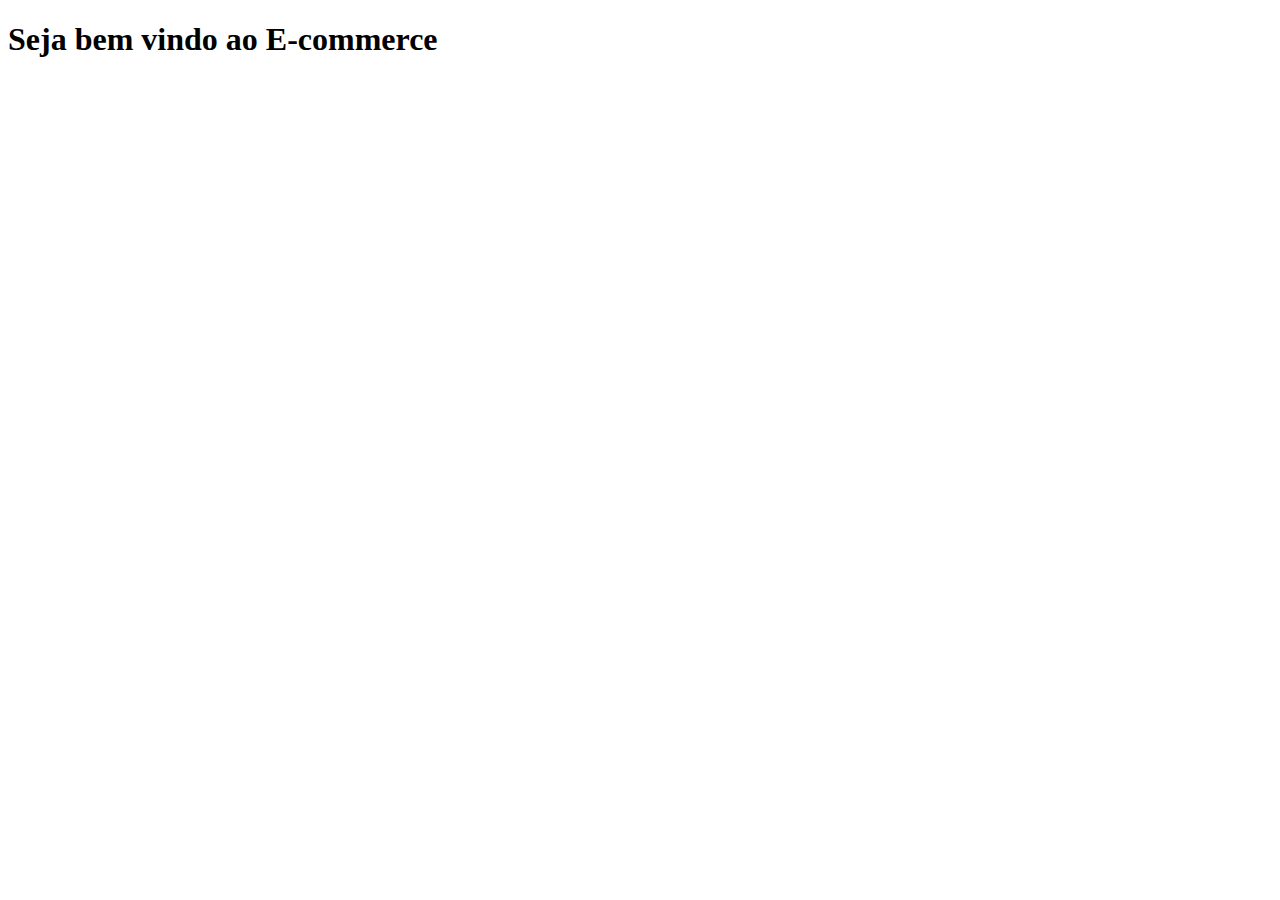
<file: src/main/resources/templates/Admin/index.html>
<!DOCTYPE html>
<html xmlns="http://www.w3.org/1999/xhtml" 
	xmlns:th="http://www.thymeleaf.org"
	xmlns:layout="http://www.ultraq.net.nz/thymeleaf/layout"
    layout:decorate="~{layout/ecommerceLayout.html}">

<head>
	<title>E-commerce</title>

</head>

<section layout:fragment="conteudo">


 <div class="container animated fadeInRight"> 
	<h1>Seja bem vindo ao E-commerce</h1>   
 </div>
 	
		


</section>
</html>
</file>
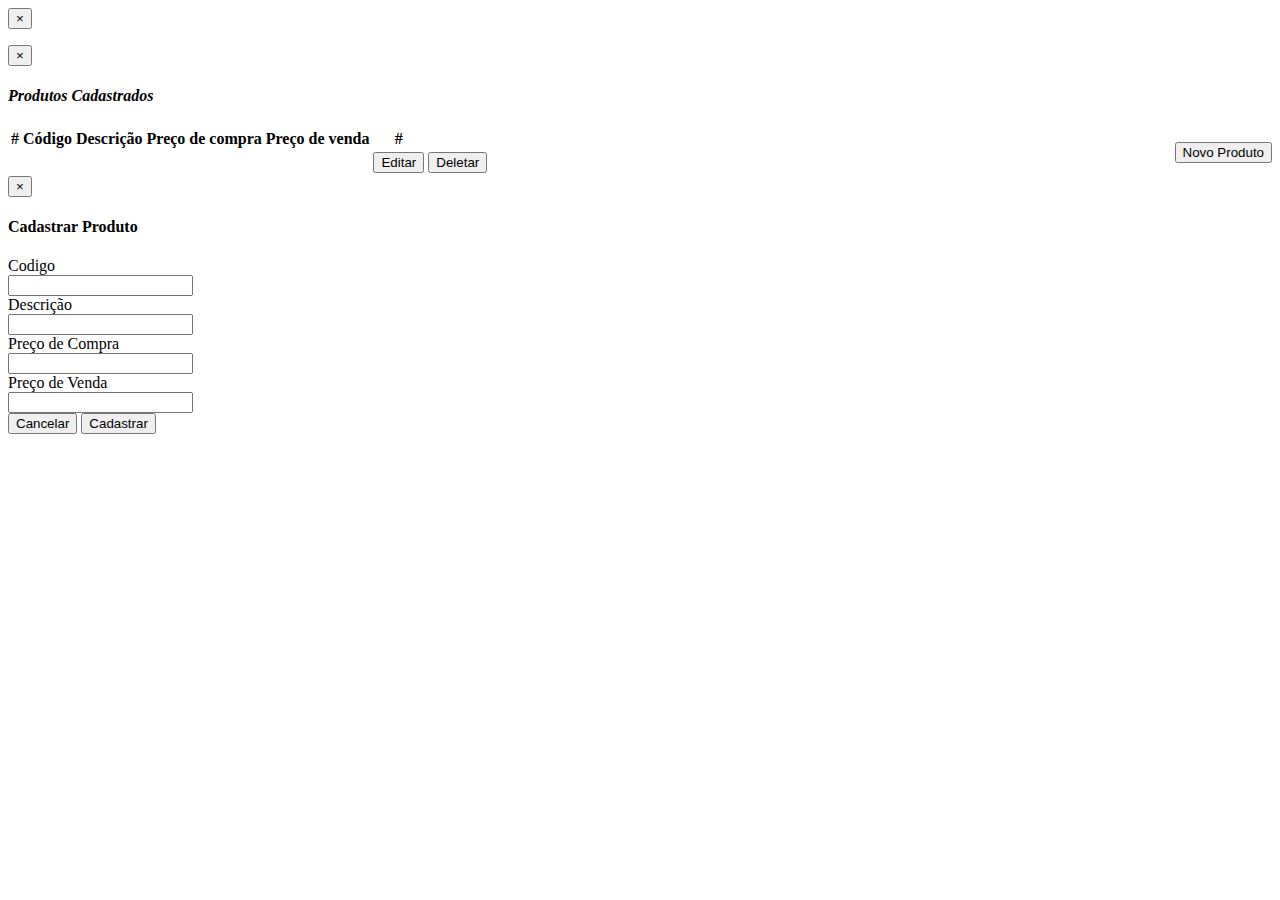
<file: src/main/resources/templates/Produto/index.html>
<!DOCTYPE html>
<html xmlns="http://www.w3.org/1999/xhtml" 
	xmlns:th="http://www.thymeleaf.org"
	xmlns:layout="http://www.ultraq.net.nz/thymeleaf/layout"
    layout:decorator="layout/ecommerceLayout">

<head>
	<title>E-commerce</title>

</head>

<section layout:fragment="conteudo">


 <div class="container animated"> 
 
 <div class="alert alert-dismissible alert-danger" th:if="${!#strings.isEmpty(error)}">
  				<button type="button" class="close" data-dismiss="alert">&times;</button>
  				<p th:text="${error}"></p>
	</div>
	<div class="alert alert-dismissible alert-success" th:if="${!#strings.isEmpty(sucesso)}">
  				<button type="button" class="close" data-dismiss="alert">&times;</button>
  				<p th:text="${sucesso}"></p>
	</div>
	<div class="row"  style="background-color:white; margin-top:20px; border-radius: 10px;">
		
		<div class="col-md-12">
			<div class="col-md-6">
				<h4><i>Produtos  Cadastrados </i></h4>
			</div>
			<div class="col-md-6">
				<button class="btn btn-primary" data-toggle="modal" data-target="#modalCadastrarProduto" style="float:right; margin-top:15px;"> <i class="glyphicon glyphicon-plus"></i>Novo Produto</button>
			</div>
		</div>
		<table class="table" id="produtosTable">
			    <thead>
			      <tr>
			        <th>#</th>
			        <th>Código</th>
			        <th>Descrição</th>
			        <th>Preço de compra</th>
			        <th>Preço de venda </th>
			        <th>#</th>
			      </tr>
			    </thead>
			    <tbody>
			      <tr th:each="produto,iterationStatus : ${produtos}">
			        <td th:text="${iterationStatus.count}"></td>
			        <td th:text="${produto.codigo}"> </td>
			        <td th:text="${produto.descricao}"> </td>
			        <td th:text="${produto.precoCompra}"></td>
			        <td th:text="${produto.precoVenda}"></td>
			        <td ><a th:href="@{/Produto/Editar/{idProduto}(idProduto=${produto.id})}"><button type="button" class="btn btn-primary" >Editar</button></a></td>		         			        
			        <td ><a th:href="@{/Produto/Deletar/{idProduto}(idProduto=${produto.id})}"><button type="button" class="btn btn-danger">Deletar</button></a></td>
			        
			      </tr>
			     
			    </tbody>
			  </table>
		
		</div>
	
 </div>
 	<div class="modal fade" id="modalCadastrarProduto" tabindex="-1" role="dialog" aria-labelledby="myModalLabel">
		  <div class="modal-dialog" role="document">
		    <div class="modal-content">
		   		<form th:fragment="consultaModal" class="form-horizontal" id ="modalForm" th:action="@{/Produto/Cadastrar/}" method="post">
				 
				    <div class="modal-header">
				      <button type="button" class="close" data-dismiss="modal" aria-label="Close">
				        <span aria-hidden="true">&times;</span>
				      </button>
				      <h4 class="modal-title" id="myModalLabel">Cadastrar Produto</h4>
				    </div>	
				    
				    <div>
				    	<div class="row">
				    	<input type="hidden" name="id" />
				    	<div class="col-md-12">
				    		<div class="col-sm-2"><label for="codigo" class="col-md-2 control-label">Codigo</label></div>
				    		<div class="col-md-6"><input type="text" class="numeric form-control" name="codigo" required="required" /></div>
				    	</div>				    
				   
				    	<div class="col-md-12">
				    		<label for="descricao" class="col-lg-2 control-label">Descrição</label>
				    		<div class="col-md-6"> <input type="text" class="form-control" name="descricao" required="required" /></div>
				    	</div>				    
				  
				    	<div class="col-md-12">
				    		<label for="precoCompra" class="col-lg-2 control-label">Preço de Compra</label>
				    		<div class="col-md-6"><input type="text" class="numeric form-control" name="precoCompra" required="required"  /></div>
				    	</div>				    
				    
				    	<div class="col-md-12">
				    		<label for="precoVenda" class="col-lg-2 control-label"  >Preço de Venda</label>
				    		<div class="col-md-6"><input type="text" class="numeric form-control" name="precoVenda" required="required"  /></div>
				    	</div>				    
				   
				    <div class="form-group">
				      <div class="modal-footer" id="modalBtns">
				      	<div class="col-md-8">
				      		 <button type="button" class="btn btn-danger" data-dismiss="modal">Cancelar</button>
				            <button type="submit" class="btn btn-success" id="btnAgendar">Cadastrar</button>
				      	</div>
				           
				      </div>
				    </div>
				    </div>
				    
				    </div>
				   				    
				    
				   
				</form>
				</div>
		    </div>
		  </div>
		


</section>
</html>
</file>
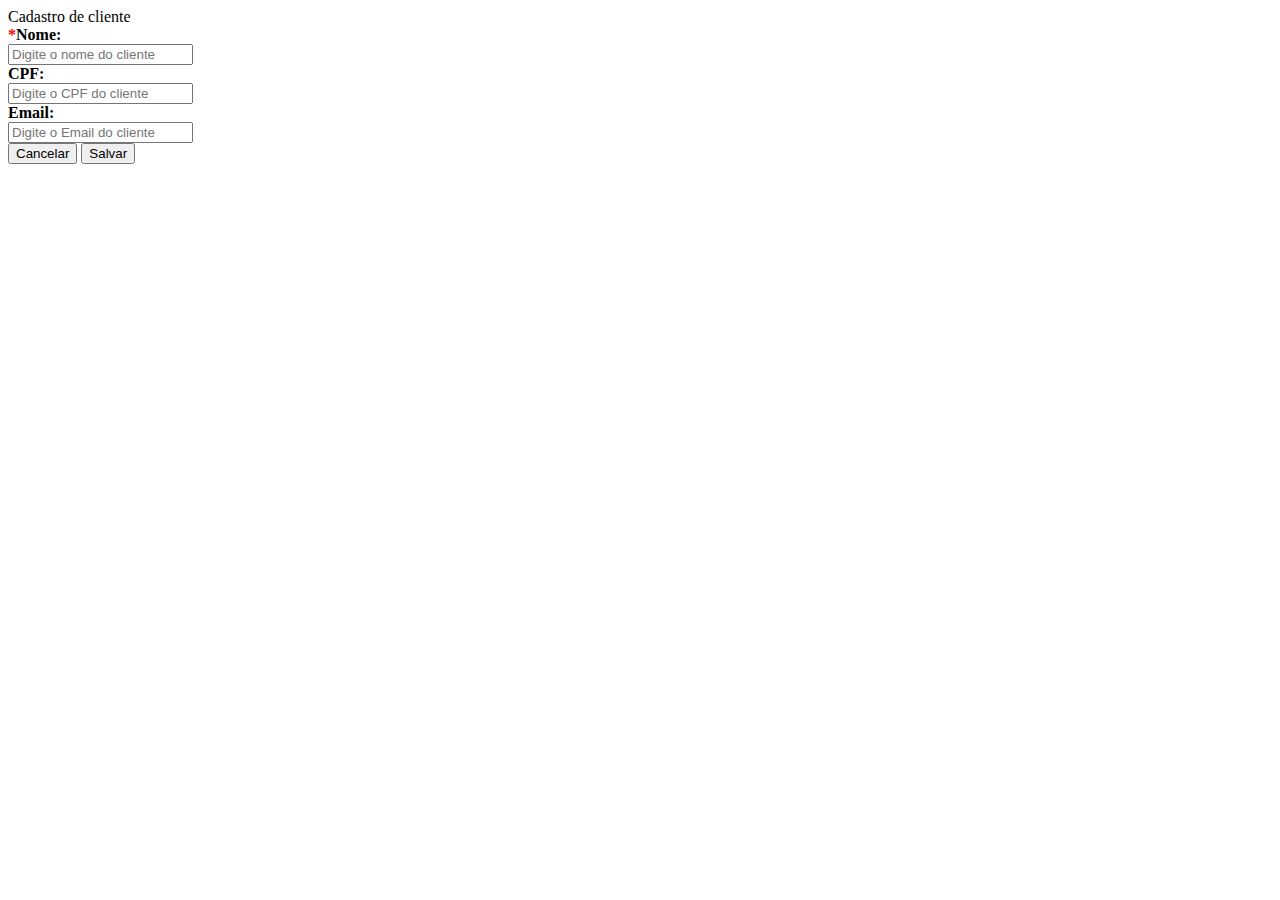
<file: src/main/resources/templates/Admin/cadastrarcliente.html>
<!DOCTYPE html>
<html xmlns="http://www.w3.org/1999/xhtml" 
	xmlns:th="http://www.thymeleaf.org"
	xmlns:layout="http://www.ultraq.net.nz/thymeleaf/layout"
    layout:decorate="~{layout/ecommerceLayout.html}">

<head>
	<title>E-commerce - Novo Cliente</title>
</head>

<section layout:fragment="conteudo">

 <div class="container animated fadeInRight"> 
 	
 	    <div class="col-md-12">
	        <div class="panel panel-bluegray">
	          <div class="panel-heading">
	            <a class="panel-title" data-toggle="collapse" data-target="#cadastrarCliente">
	            	<i class="fa fa-caret-down" aria-hidden="true"></i> 
	            	Cadastro de cliente
	            </a>
	          </div>
	 
	          <div id="cadastrarCliente" class="panel-body collapse in">
		       	<form id="cadastroCliente" class="form-horizontal" enctype="multipart/form-data" th:action="@{/Admin/Cliente/Cadastrar}" method="post">
					<input type="hidden" th:value="${cliente.id}" name="id"></input>
					
					<div class="container">

						<div class="row">
							<label for="nome" class="col-md-2 control-label"> <strong><span style='color:red;'>*</span>Nome:</strong></label>
	     						
	     						<div class="col-md-8">
	       							<input class="form-control" placeholder="Digite o nome do cliente" id="nome" name="nome" th:value="${cliente.nome}"></input>
	       							<span class="help-block"></span>
	     						</div>
						</div>
						<div class="row">
							<div class="form-group">
		     					<label for="cpf" class="col-md-2 control-label"> <strong>CPF:</strong></label>
		     					<div class="col-md-2">
		       					<input class="form-control cpf" placeholder="Digite o CPF do cliente" id="cpf" name="cpf" th:value="${cliente.cpf}" required="required"></input>
		       					<span class="help-block"></span>
		     					</div>
	   						</div>
						</div>
						
						<div class="row">
							<label for="email" class="col-md-2 control-label"> <strong>Email:</strong></label>
	     					<div class="col-md-5">
	       					<input class="form-control email" type="email"  placeholder="Digite o Email do cliente" id="email" name="email" th:value="${cliente.email}" ></input>
	       					<span class="help-block"></span>
	     					</div>
						</div>
						
					</div>
				  
	   				<div class="form-group pull-right">
	     					<div class="col-sm-12">
	       					<a th:href="@{/Admin/}"><button type="button" class="btn btn-default">Cancelar</button></a> 
	       					<button type="submit" class="btn btn-success">Salvar</button>
	     					</div>
	   				</div>
		          </form>
	           </div>
	        </div>
	      </div>
	    
</div>
		   
</section>
</html>
</file>
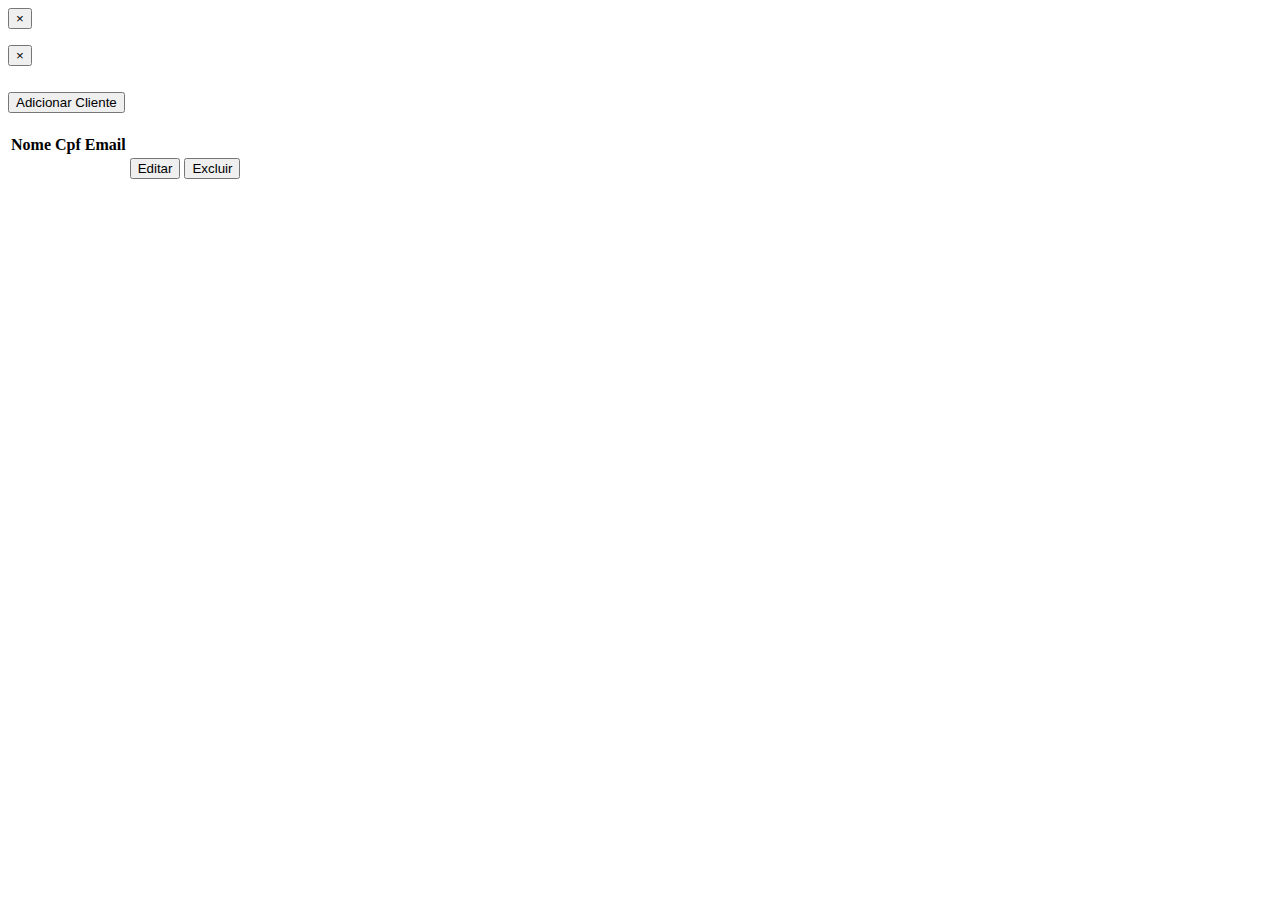
<file: src/main/resources/templates/Admin/clientes.html>
<!DOCTYPE html>
<html xmlns="http://www.w3.org/1999/xhtml" 
	xmlns:th="http://www.thymeleaf.org"
	xmlns:layout="http://www.ultraq.net.nz/thymeleaf/layout"
    layout:decorate="~{layout/ecommerceLayout.html}">

<head>
	<title>E-commerce - Clientes</title>
</head>

<section layout:fragment="conteudo">



 <div class="container animated">
		
		<div class="alert alert-dismissible alert-danger" th:if="${!#strings.isEmpty(error)}">
  				<button type="button" class="close" data-dismiss="alert">&times;</button>
  				<p th:text="${error}"></p>
	</div>
	<div class="alert alert-dismissible alert-success" th:if="${!#strings.isEmpty(sucesso)}">
  				<button type="button" class="close" data-dismiss="alert">&times;</button>
  				<p th:text="${sucesso}"></p>
	</div>
		
		<a th:href="@{/Admin/Cliente/Cadastrar}">
      		<button type="button" class="btn btn-success btn-lg" data-dismiss="modal" style="margin-top:10px;">Adicionar Cliente</button>
      	</a>
      	 
      <div id="clientes" class="col-md-12" style="background-color:white; margin-top:20px; border-radius: 10px;">
 		<table class="table" id="ClientesTable">
		    <thead>
		        <tr>
					<th>Nome</th>
					<th>Cpf</th>
					<th>Email</th>
					<th></th>
		        </tr>
		    </thead>
		    <tbody>
		    	<tr th:each="cliente : ${clientes}">
		    		<td th:text="${cliente.nome}"></td>
		    		<td th:text="${cliente.cpf}"></td>
		    		<td th:text="${cliente.email}"></td>
		    		<td style="text-align:center">
		    			<a th:href="@{/Admin/Cliente/{idCliente}(idCliente=${cliente.id})}"><button type="button" class="btn btn-warning" >Editar</button></a>
		    			<button type="button" class="btn btn-danger" th:onclick="'deletarCliente(' + ${cliente.id} + ')'" >Excluir</button>
		    		</td>
		    	</tr>
		    </tbody>
		</table>
 	</div>
      	
 </div>
 	
 	
</section>
</html>
</file>
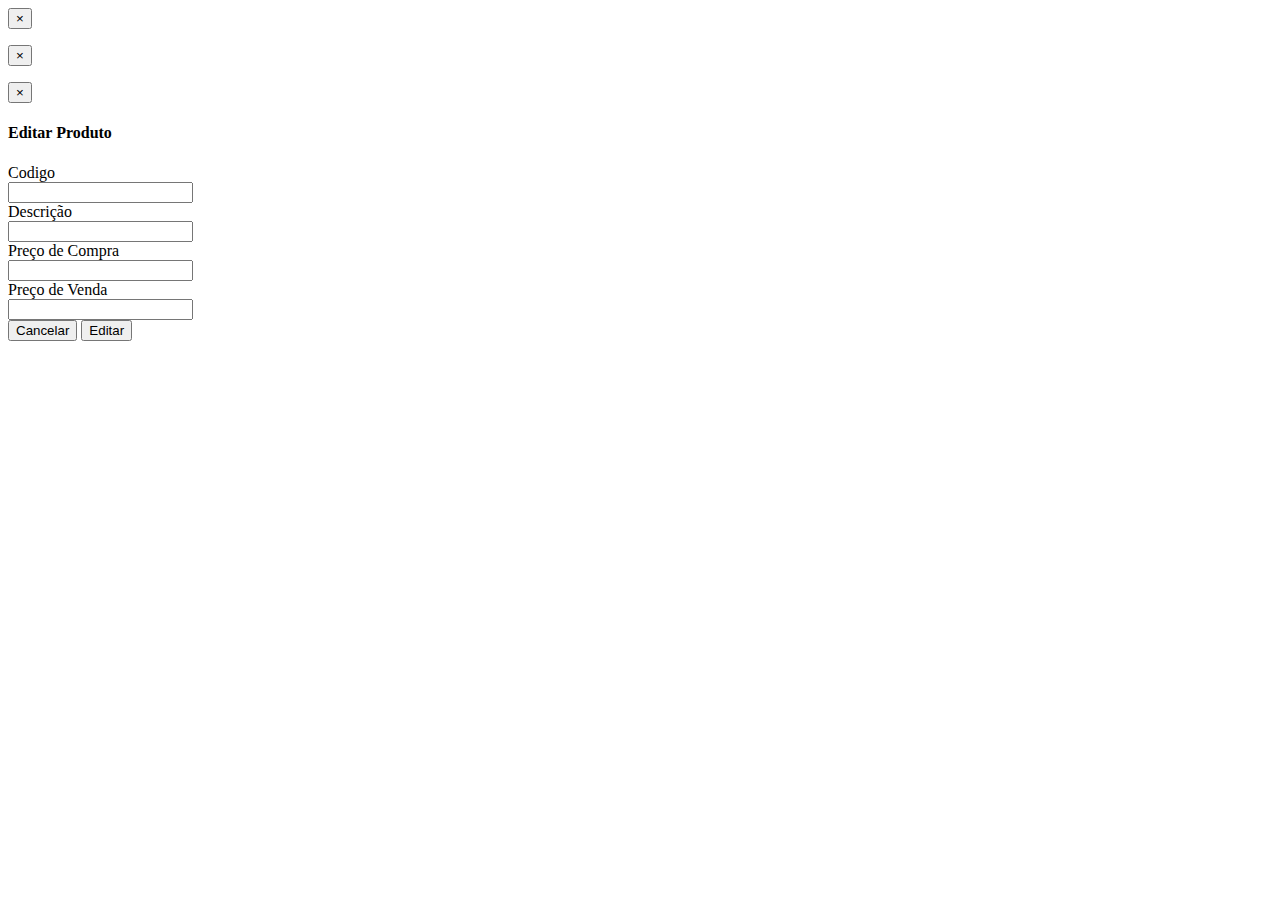
<file: src/main/resources/templates/Produto/editar.html>
<!DOCTYPE html>
<html xmlns="http://www.w3.org/1999/xhtml" 
	xmlns:th="http://www.thymeleaf.org"
	xmlns:layout="http://www.ultraq.net.nz/thymeleaf/layout"
    layout:decorate="~{layout/ecommerceLayout.html}">

<head>
	<title>E-commerce</title>

</head>

<section layout:fragment="conteudo">


 <div class="container animated">
 <div class="alert alert-dismissible alert-danger" th:if="${!#strings.isEmpty(error)}">
  				<button type="button" class="close" data-dismiss="alert">&times;</button>
  				<p th:text="${error}"></p>
	</div>
	<div class="alert alert-dismissible alert-success" th:if="${!#strings.isEmpty(sucesso)}">
  				<button type="button" class="close" data-dismiss="alert">&times;</button>
  				<p th:text="${sucesso}"></p>
	</div>
	
 	<form th:fragment="consultaModal" class="form-horizontal" id ="modalForm" th:action="@{/Produto/Editar}" method="post">
				 
				    <div class="modal-header">
				      <button type="button" class="close" data-dismiss="modal" aria-label="Close">
				        <span aria-hidden="true">&times;</span>
				      </button>
				      <h4 class="modal-title" id="myModalLabel">Editar Produto</h4>
				    </div>	
				    
				    <div>
				    	<div class="row"  style="background-color:white; margin-top:20px; border-radius: 10px;">
				    	<input type="hidden" name="id" th:value="${produto.id}" />
				    	<div class="col-md-12">
				    		<label for="codigo" class="col-lg-2 control-label">Codigo</label>
				    		<div class="col-md-6"><input type="text" th:value="${produto.codigo}" class="numeric form-control" name="codigo" required="required"  /></div>
				    	</div>				    
				   
				    	<div class="col-md-12">
				    		<label for="descricao" class="col-lg-2 control-label">Descrição</label>
				    		<div class="col-md-6"> <input type="text" th:value="${produto.descricao}" class="form-control" name="descricao" required="required" /></div>
				    	</div>				    
				  
				    	<div class="col-md-12">
				    		<label for="precoCompra" class="col-lg-2 control-label">Preço de Compra</label>
				    		<div class="col-md-6"><input type="text"  th:value="${produto.precoCompra}" class="numeric form-control" name="precoCompra" required="required" /></div>
				    	</div>				    
				    
				    	<div class="col-md-12">
				    		<label for="precoVenda" class="col-lg-2 control-label">Preço de Venda</label>
				    		<div class="col-md-6"><input type="text" th:value="${produto.precoVenda}" class="numeric form-control" name="precoVenda" required="required"  /></div>
				    	</div>				    
				   
				    <div class="form-group">
				      <div class="modal-footer" id="modalBtns">
				      	<div class="col-md-8">
				      		<a th:href="@{/Produto/}"><button type="button" class="btn btn-danger" >Cancelar</button></a>
				            <button type="submit" class="btn btn-success" id="btnAgendar">Editar</button>
				      	</div>
				           
				      </div>
				    </div>
				    </div>
				    
				    </div>
				   				    
				    
				   
				</form>
	
 </div>
 	
		


</section>
</html>
</file>
